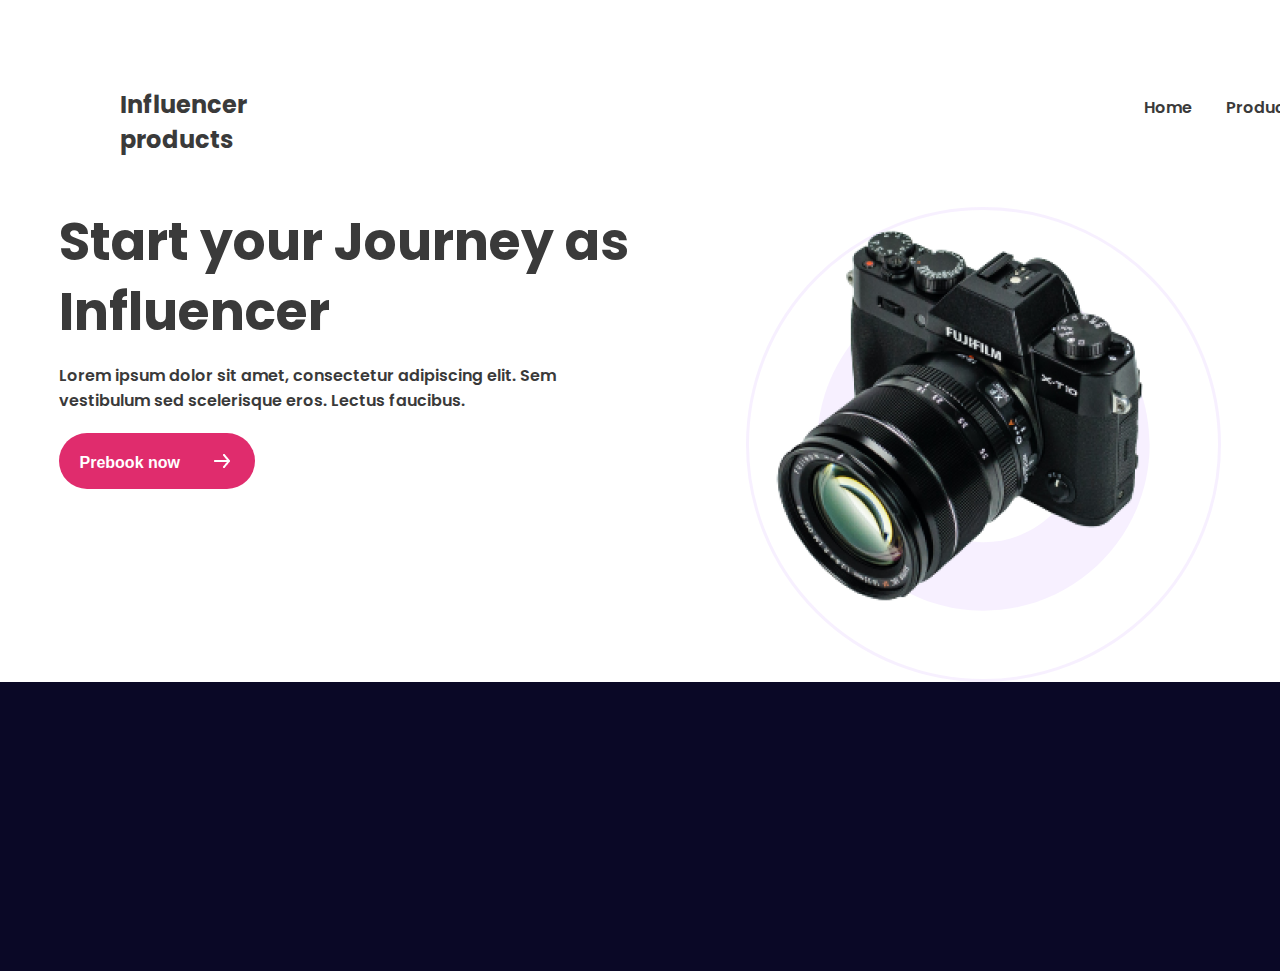
<file: index.html>
<!DOCTYPE html>
<html lang="en">
<head>
    <meta charset="UTF-8">
    <meta name="viewport" content="width=device-width, initial-scale=1.0">
    <title></title>
    <link rel="preconnect" href="https://fonts.googleapis.com">
<link rel="preconnect" href="https://fonts.gstatic.com" crossorigin>
<link href="https://fonts.googleapis.com/css2?family=Poppins:ital,wght@0,100;0,200;0,300;0,400;0,500;0,600;0,700;0,800;0,900;1,100;1,200;1,300;1,400;1,500;1,600;1,700;1,800;1,900&display=swap" rel="stylesheet">

<link rel="stylesheet" href="styles/style.css">
</head>
<body class="font-poppins-regular">
    <header>
      <nav>
        <h3>Influencer products</h3>
        <div class="menu-container">
            <ul class="menu-list">
                <li>Home</li>
                <li>Products</li>
                <li>Sign up</li>
                <li>Log In</li>
                <li><img src="logos/akar-icons_search.png" alt=""></li>
                <li><img src="logos/clarity_shopping-cart-outline-badged.png" alt=""></li>
            </ul>
        </div>
      </nav>

      <section class="banner">
        <div class="banner-container">
            <div class="banner-content">
                <h1>Start your Journey as <br>Influencer</h1>
                <p>Lorem ipsum dolor sit amet, consectetur adipiscing elit. Sem vestibulum sed scelerisque eros. Lectus faucibus.</p>
              <div class="button-content">
                  <button>
                    <p>Prebook now</p> 
                    <img src="logos/arrow-forward 1.png" alt="">
                </button>
              </div>
            </div>










            

            <div class="banner-image">
                 <img src="images/main-camera.png" alt="">
            </div>
        </div>
      </section>
    </header>

    <main>

    </main>

    <footer>

    </footer>
</body>
</html>
</file>
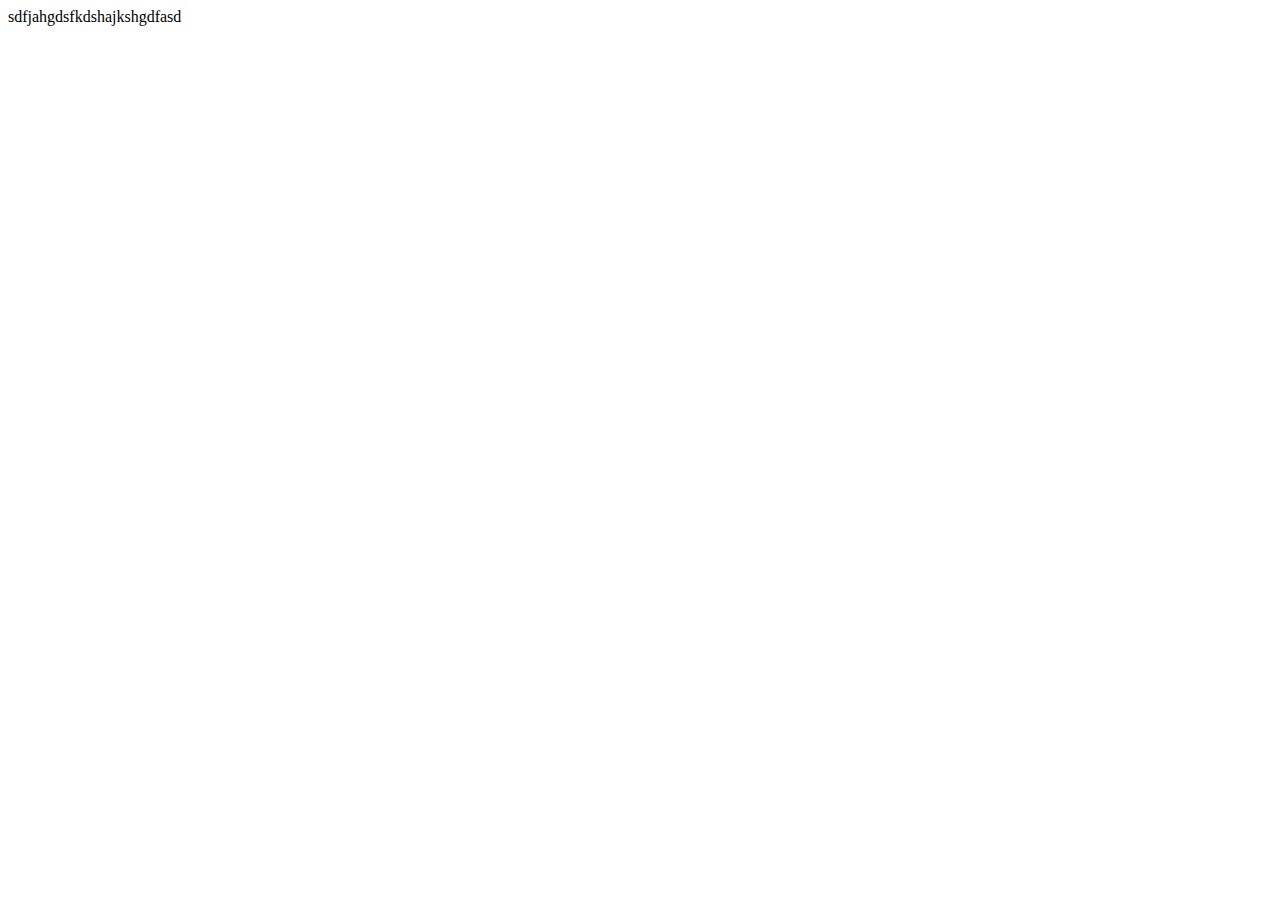
<file: nextfile/dual.html>
<!DOCTYPE html>
<html lang="en">
<head>
    <meta charset="UTF-8">
    <meta name="viewport" content="width=device-width, initial-scale=1.0">
    <title>Document</title>
</head>
<body>
    sdfjahgdsfkdshajkshgdfasd
</body>
</html>
</file>
<file: styles/style.css>
.font-poppins-regular {
  font-family: "Poppins", sans-serif;
  font-weight: 400;
  font-style: normal;
}
 
*{
    margin: 0;
    /* padding: 0; */
    /* box-sizing: border-box; */
}

/* shared style */


/* nav section */
nav{
    display: flex;
   margin-bottom: 50px;
}
nav h3{
    color: #3A3A3A;
    font-size: 1.5rem;
    font-weight: bold;
    margin-left: 120px;
    margin-top: 87px;
}
.menu-list{
    display: flex;
    list-style-type: none;
    gap: 34px;
    color: #3A3A3A;
    font-size: 1rem;
    font-weight: 600;
    margin-left: 857px;
    margin-top: 95px;
}
.menu-list img{
    height: 24px;
    width: 24px;
}

/* banner section */
.banner-container{
    display: flex;
    justify-content: space-around;
}
.banner-image{
    height: 475px;
    width: 475px;
    background-image: url(/images/Circle\ design.svg);
}
.banner-content h1{
     font-weight: bold;
     font-size: 3.25rem;
     line-height: 70px;
     color: #3A3A3A;
     margin-bottom: 16px;
}
.banner-content p{
    color: #3A3A3A;
    font-size: 1rem;
    font-weight: 600;
    width: 505px;
}
.button-content button{
    display: flex;
    width: 196px;
    border: 0;
   background-color: #E02C6D;
   border-radius: 41px;
   margin-top: 20px;
}
.button-content button p{
    font-size: 1rem;
    font-weight: bold;
    color: #ffffff;
    /* height: 50px; */
    margin-top: 20px;
}
.button-content button img{
    height: 24px;
    width: 24px;
   padding: 15px;
}

/* sponsor section */
.sponsor-container{
    border: 1px solid #3a3a3a18;
    max-width: 1110px;
    height: 110px;
    justify-items: center;
   margin: 0 auto;
    margin-top: 69px;
    margin-bottom: 100px;
}
.sponsor-companys{
    display: flex;
 margin: 36px 31px;
 width: 987px;
 justify-items: center;

}
.sponsor-companys img{
    margin-right: 61px;
}

/* cards section style */
.card-section{
    /* border: 1px solid ; */
    max-width: 1047px;
    height: 1662px;
    margin: 0 auto;
    margin-bottom: 100px;
}
.card-container{
    display: grid;
    grid-template-columns: repeat(3, 1fr);
    gap: 30px;
    margin: 0 auto;
}
.card-title{
    text-align: center;
    font-size: 1.75rem;
    font-weight: 600;
    /* line-height: 70; */
    color: #3A3A3A;
    height: 70px;
    margin-bottom: 30px;
}
.card{
    width: 329px;
    height: 476px;
    box-shadow: 0 4px 4px 0 rgba(0, 0, 0, 0.25);
    border-radius: 10px;
}
.card img{
    margin: 16px 14px;
    border-radius: 5px;
}
.card h5{
    font-size: 1.75rem;
    font-weight: 500;
    /* height: 40px; */
    margin-top: 16px;
    margin-bottom: 6px;
    margin-left: 14px;
    color: #18191F;
}
.doller{
    font-size: 1.5rem;
    color: #000000;
    margin-top: 6px;
    margin-bottom: 0;
    margin-left: 14px;
}
.doller-text{
    font-size: 0.675rem;
    font-weight: bold;
    color: #787885;
    margin-left: 14px;
}
.see-more{
    width: 99px;
    height: 24px;
    display: flex;
    
}
.see-more p{
    font-size: 1rem;
    font-weight: bold;
    color: rgba(224, 44, 109, 0.87);
    height: 24px;
    width: 75px;
    margin: 0;

}
.see-more img{
    width: 16px;
    height: 14px;
    margin: 0 auto;
    margin-top: 5px;
}

/* feature section */
.feature-container{
    display: flex;
    align-items: center;
    justify-content: center;
    gap: 96px;
    margin-bottom: 100px;
}
.feature-content h2{
    font-size: 2.375rem;
    font-weight: bold;
    color: #0A0826;
    line-height: 60px;
    margin-bottom: 16px;
}
.feature-content p{
    font-size: 1rem;
    font-weight: bold;
    line-height: 28px;
    color: #6C6C6C;
}
.feature-content button{
    border: 0 ;
    height: 44px;
    width: 155px;
    background-color: #E02C6D;
    font-size: 1rem;
    font-weight: bold;
    color: #ffffff;
}

/* footer section */
footer{
  background-color: #0A0826;
  text-align: center;
  width: 100%;
  height: 239px;
  padding-top: 50px;
}

.footer-content h4{
    font-weight: bold;
    font-size: 1.5rem;
    color: #ffffff;
    margin-bottom: 3px;
}

.footer-content p{
    font-size: 0.875rem;
    font-weight: bold;
    line-height: 24px;
    color: #D9DBE1;
}
.footer-icons{
    margin-top: 15px;
}

.feature-content button:hover{
    cursor: pointer;
    background-color:transparent;
   border: 2px solid #E02C6D;
   color: #E02C6D;
   transition: background-color 1s ;
}
.button-content button:hover{
    cursor: pointer;
    background-color: #0A0826;
    transition: background-color 1s;
    
}
</file>
